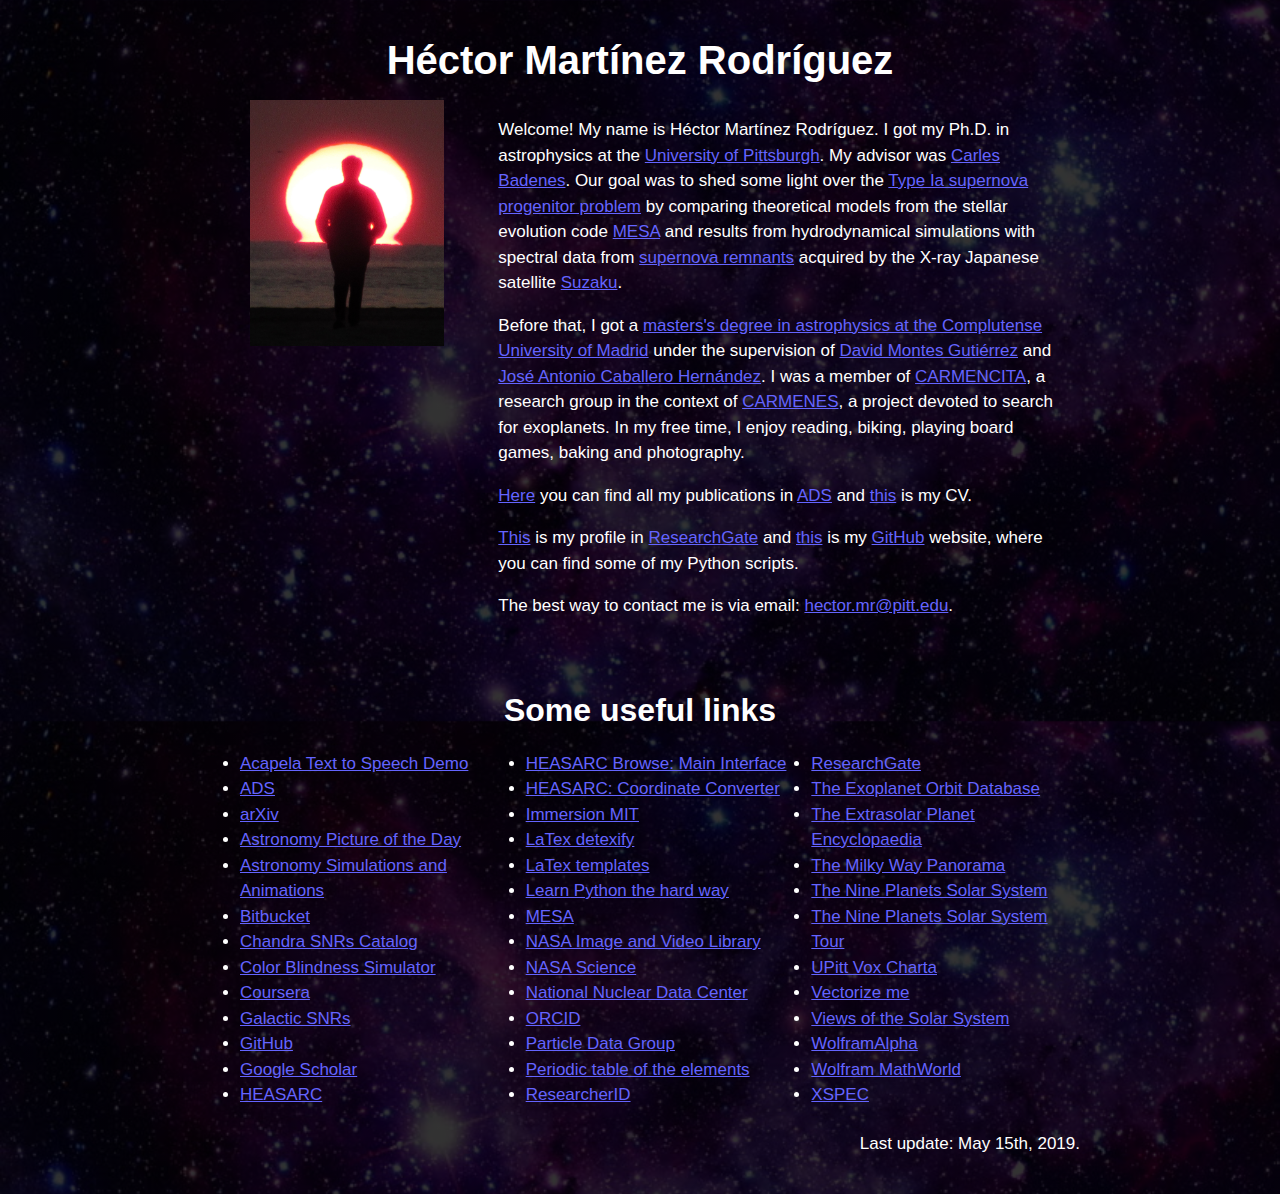
<file: index.html>
<!DOCTYPE html>
<html lang="en">
<head>
    <meta charset="UTF-8">
    <meta name="viewport" content="width=device-width, initial-scale=1">
    <title>Héctor Martínez Rodríguez's Personal Webpage</title>
     <link rel="stylesheet" href="w3.css"> 
     <link rel="stylesheet" href="mystyle.css"> 
</head>
<body>

<div class="w3-container w3-center w3-row-padding" style="padding: 20px 200px">
    <h1>Héctor Martínez Rodríguez</h1>
<div class="w3-third"><img src="photo.jpg" style="width:70%"></div>     <!-- Image size -->
<div class="w3-twothird" style="text-align: left; padding-left:5px;">    <!-- Increase distance between image and text-->
    <p>
    Welcome! My name is Héctor Martínez Rodríguez. I got my Ph.D. in astrophysics at the
    <a href="http://www.physicsandastronomy.pitt.edu/" target="_blank">University of Pittsburgh</a>. My advisor was 
    <a href="https://carlesbadenes.github.io/" target="_blank">Carles Badenes</a>.
    Our goal was to shed some light over the
    <a href="https://en.wikipedia.org/wiki/Type_Ia_supernova#Formation" target="_blank">Type Ia supernova progenitor problem</a> 
    by comparing theoretical models from the stellar evolution code
    <a href="http://mesa.sourceforge.net/index.html" target="_blank">MESA</a>
    and results from hydrodynamical simulations with spectral data from 
    <a href="https://en.wikipedia.org/wiki/Supernova_remnant" target="_blank">supernova remnants</a>
    acquired by the X-ray Japanese satellite
    <a href="https://www.nasa.gov/suzaku" target="_blank">Suzaku</a>. 
    </p>

    <p>
    Before that, I got a
    <a href="https://www.ucm.es/masterastrofisica/" target="_blank">
    masters's degree in astrophysics at the Complutense University of Madrid</a></b>
    under the supervision of 
    <a href="http://pendientedemigracion.ucm.es/info/Astrof/users/dmg/dmg.html" target="_blank">David Montes Gutiérrez</a></b>
    and
    <a href="http://exoterrae.eu/" target="_blank">José Antonio Caballero Hernández</a></b>.
    I was a member of 
    <a href="http://carmenes.caha.es/ext/armada/" target="_blank">CARMENCITA</a></b>,
    a research group in the context of 
    <a href="https://carmenes.caha.es/" target="_blank">CARMENES</a></b>,
    a project devoted to search for exoplanets.
    In my free time, I enjoy reading, biking, playing board games, baking and photography.
    </p>

    <p>
    <a href="http://adsabs.harvard.edu/cgi-bin/nph-abs_connect?db_key=AST&db_key=PRE&qform=AST&arxiv_sel=astro-ph&arxiv_sel=cond-mat&arxiv_sel=cs&arxiv_sel=gr-qc&arxiv_sel=hep-ex&arxiv_sel=hep-lat&arxiv_sel=hep-ph&arxiv_sel=hep-th&arxiv_sel=math&arxiv_sel=math-ph&arxiv_sel=nlin&arxiv_sel=nucl-ex&arxiv_sel=nucl-th&arxiv_sel=physics&arxiv_sel=quant-ph&arxiv_sel=q-bio&sim_query=YES&ned_query=YES&adsobj_query=YES&aut_logic=OR&obj_logic=OR&author=Mart%C3%ADnez-Rodr%C3%ADguez%2CH.%0D%0A&object=&start_mon=&start_year=&end_mon=&end_year=&ttl_logic=OR&title=&txt_logic=OR&text=&nr_to_return=200&start_nr=1&jou_pick=ALL&ref_stems=&data_and=ALL&group_and=ALL&start_entry_day=&start_entry_mon=&start_entry_year=&end_entry_day=&end_entry_mon=&end_entry_year=&min_score=&sort=SCORE&data_type=SHORT&aut_syn=YES&ttl_syn=YES&txt_syn=YES&aut_wt=1.0&obj_wt=1.0&ttl_wt=0.3&txt_wt=3.0&aut_wgt=YES&obj_wgt=YES&ttl_wgt=YES&txt_wgt=YES&ttl_sco=YES&txt_sco=YES&version=1"
    target="_blank">Here</a>
    you can find all my publications in <a href="http://adswww.harvard.edu/" target="_blank">ADS</a>
    and <a href="https://www.dropbox.com/s/61bc2agtbs4zcqm/CV_Hector.pdf?dl=0" target="_blank">this</a> is my CV. 
    </p>

    <p>	
    <a href="https://www.researchgate.net/profile/Hector_Martinez-Rodriguez" target="_blank">This</a> is my profile in
    <a href="https://www.researchgate.net/" target="_blank">ResearchGate</a> and 
    <a href="https://github.com/hector-mr" target="_blank">this</a> is my
    <a href="https://github.com/" target="_blank">GitHub</a> website, where you can find some of my Python scripts.


    
    </p>

    <p>
    The best way to contact me is via email: <a href="mailto:hector.mr@pitt.edu">hector.mr@pitt.edu</a>.
    </p>

</div>    
</div>

<div class="w3-container w3-center" style="padding: 20px 200px">
<h2>Some useful links</h2>
<ul style="text-align: left; column-count: 3;"> <!-- Number of columns -->
    <li> <a href="http://www.acapela-group.com/" target="_blank">Acapela Text to Speech Demo</a>
    <li> <a href="http://adswww.harvard.edu/" target="_blank">ADS</a>
    <li> <a href="http://arxiv.org/" target="_blank">arXiv</a>
    <li> <a href="http://apod.nasa.gov/apod/" target="_blank">Astronomy Picture of the Day</a>
    <li> <a href="http://astro.unl.edu/animationsLinks.html" target="_blank">Astronomy Simulations and Animations</a>
    <li> <a href="https://bitbucket.org/" target="_blank">Bitbucket</a>
    <li> <a href="http://hea-www.cfa.harvard.edu/ChandraSNR/" target="_blank">Chandra SNRs Catalog</a>
    <li> <a href="http://www.color-blindness.com/coblis-color-blindness-simulator/" target="_blank">Color Blindness Simulator</a>
    <li> <a href="https://www.coursera.org/" target="_blank">Coursera</a>
    <li> <a href="http://www.mrao.cam.ac.uk/projects/surveys/snrs/snrs.data.html" target="_blank">Galactic SNRs</a>
    <li> <a href="https://github.com/" target="_blank">GitHub</a>
    <li> <a href="https://scholar.google.es/" target="_blank">Google Scholar</a>
    <li> <a href="https://heasarc.gsfc.nasa.gov/" target="_blank">HEASARC</a>       
    <li> <a href="http://heasarc.gsfc.nasa.gov/cgi-bin/W3Browse/w3browse.pl" target="_blank">HEASARC Browse: Main Interface</a>
    <li> <a href="https://heasarc.gsfc.nasa.gov/cgi-bin/Tools/convcoord/convcoord.pl" target="_blank">HEASARC: Coordinate Converter</a>
    <li> <a href="https://immersion.media.mit.edu/" target="_blank">Immersion MIT</a>
    <li> <a href="http://detexify.kirelabs.org/classify.html" target="_blank">LaTex detexify</a>
    <li> <a href="http://www.latextemplates.com/" target="_blank">LaTex templates</a>
    <li> <a href="http://learnpythonthehardway.org/book/" target="_blank">Learn Python the hard way</a>
    <li> <a href="http://mesa.sourceforge.net/index.html" target="_blank">MESA</a>
    <li> <a href="https://images.nasa.gov/" target="_blank">NASA Image and Video Library</a>
    <li> <a href="http://science.nasa.gov/" target="_blank">NASA Science</a>
    <li> <a href="http://www.nndc.bnl.gov/" target="_blank">National Nuclear Data Center</a>
    <li> <a href="http://orcid.org/" target="_blank">ORCID</a>
    <li> <a href="http://pdg.lbl.gov/" target="_blank">Particle Data Group</a>
    <li> <a href="http://periodictable.com/index.html" target="_blank">Periodic table of the elements</a>
    <li> <a href="https://www.researcherid.com/" target="_blank">ResearcherID</a>
    <li> <a href="https://www.researchgate.net/" target="_blank">ResearchGate</a>
    <li> <a href="http://exoplanets.org/" target="_blank">The Exoplanet Orbit Database</a>
    <li> <a href="http://exoplanet.eu/catalog/" target="_blank">The Extrasolar Planet Encyclopaedia</a>
    <li> <a href="http://galaxy.phy.cmich.edu/~axel/mwpan2/krpano/" target="_blank">The Milky Way Panorama</a>
    <li> <a href="http://nineplanets.org/" target="_blank">The Nine Planets Solar System</a>
    <li> <a href="http://nineplanets.org/tour/" target="_blank">The Nine Planets Solar System Tour</a>
    <li> <a href="http://upitt.voxcharta.org/" target="_blank">UPitt Vox Charta</a>
    <li> <a href="http://vector-me.blogspot.com.es/" target="_blank">Vectorize me</a>
    <li> <a href="http://solarviews.com/" target="_blank">Views of the Solar System</a>
    <li> <a href="http://www.wolframalpha.com/" target="_blank">WolframAlpha</a>
    <li> <a href="http://mathworld.wolfram.com/" target="_blank">Wolfram MathWorld</a>
    <li> <a href="https://heasarc.gsfc.nasa.gov/xanadu/xspec/xspec11/index.html" target="_blank">XSPEC</a>
</ul>


<div>

	<p style="padding-top: 5pt; text-align: right">Last update: May 15th, 2019.
    
</div>
</body>
</file>
<file: mystyle.css>
body{
	/*background-image: url("./back.jpg");*/
	background-image: linear-gradient(to bottom, rgba(0,0,0,0.8) 0%,rgba(0,0,0,0.8) 100%), url("./back.jpg");
	opacity: 1;
	color:white;
	background-size: 100%; 
	font-size: 17px
}


body a{ /* hyperlinks */
	color: rgb(100, 100, 255);

}

body h1 { /* first header */
	font-size: 40px;
	font-family: sans-serif;
	font-weight: bold;

}

body h2 { /* second header */
	font-size: 32px;
	font-family: sans-serif;
	font-weight: bold;

}
</file>
